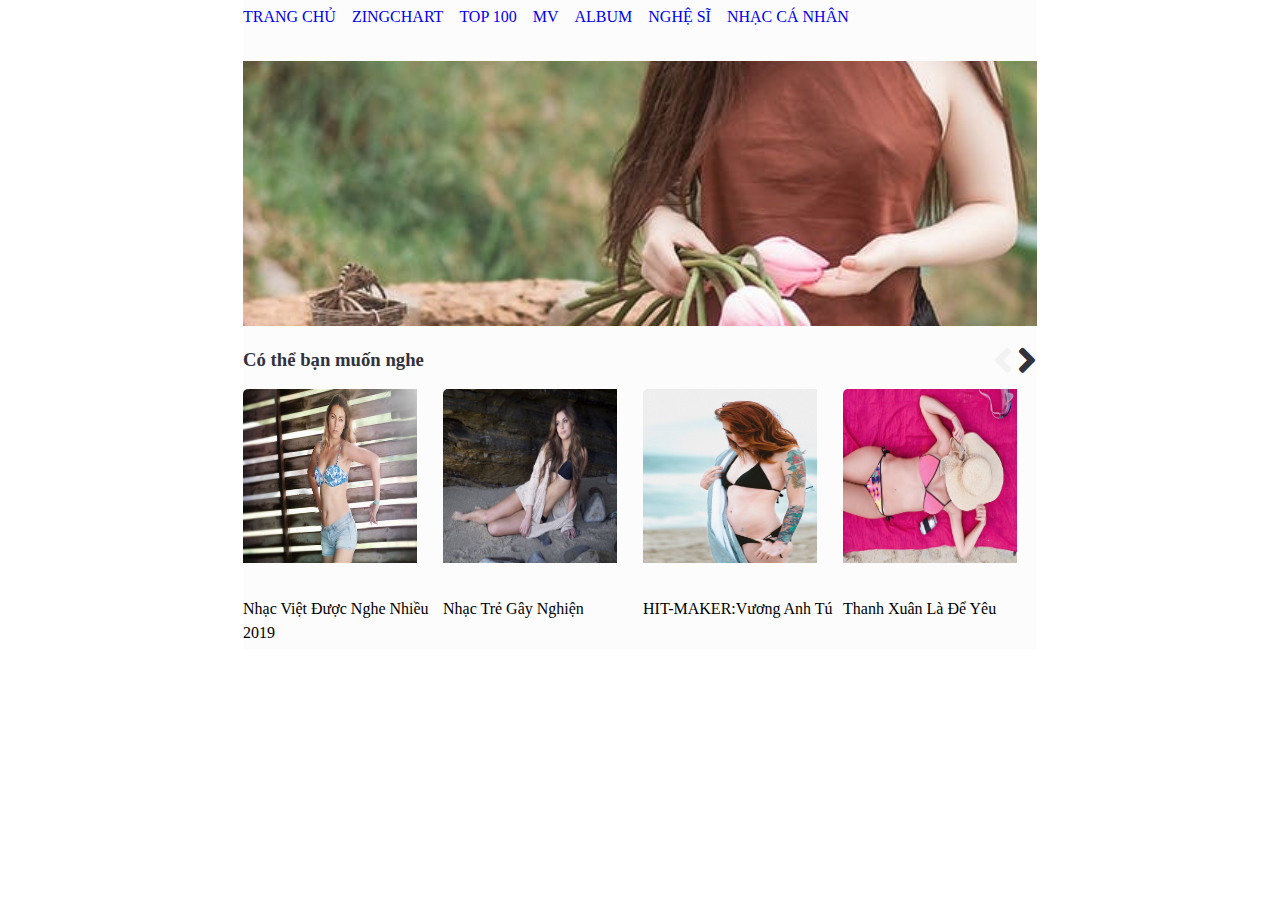
<file: zingdemo/menu.html>
<!DOCTYPE html>
<html lang="en">
<head>
    <meta charset="UTF-8">
    <meta name="viewport" content="width=device-width, initial-scale=1.0">
    <meta http-equiv="X-UA-Compatible" content="ie=edge">
    <title>demozingmp3</title>
    <link rel="stylesheet" href="menu.css">
    <link rel="stylesheet" href="https://cdnjs.cloudflare.com/ajax/libs/font-awesome/5.11.2/css/all.css">
</head>
<body>
    <div class="container">
        <div class="navbar">
            <ul>
                <li><a href="#">trang chủ</a></li>
                <li><a href="#">zingchart</a></li>
                <li><a href="#">top 100</a></li>
                <li><a href="#">mv</a></li>
                <li><a href="#">album</a></li>
                <li><a href="#">nghệ sĩ</a></li>
                <li><a href="#">nhạc cá nhân</a></li>
            </ul>
        </div> 
        <div class="toppic">
            <img src="../1.jpg" alt="anhchinh">
        </div>
        <div class="titleMV">
            <h3>Có thể bạn muốn nghe</h3>
            <div>
                <i class="fas fa-angle-left"></i>
                <i class="fas fa-angle-right"></i>
            </div>
        </div>
        <div class="papa">
        <div class="box-album">
            <div class="img">
                <img src="../0.jpg" alt="anh1">
                <div class="icon-play">
                <i class="far fa-play-circle"></i>
                </div>
            <div class="overlay"></div>
            </div>
            <div class="nameSong">nhạc việt được nghe nhiều 2019</div>
        </div>
        <div class="box-album">
            <div class="img">
                <img src="../2.jpg" alt="anh2">
                <div class="icon-play">
                <i class="far fa-play-circle"></i>
                </div>
                <div class="overlay"></div>
            </div>
            <div class="nameSong">nhạc trẻ gây nghiện</div>
        </div>
        <div class="box-album">
            <div class="img">
                <img src="../3.jpg" alt="anh3">
                <div class="icon-play">
                        <i class="far fa-play-circle"></i>
                </div>
                <div class="overlay"></div>
            </div>
            <div class="nameSong">HIT-MAKER:Vương Anh Tú</div>
        </div>
        <div class="box-album">
            <div class="img">
                <img src="../4.jpg"alt="anh4">
                <div class="icon-play">
                        <i class="far fa-play-circle"></i>
                </div>
                <div class="overlay"></div>
            </div>
            <div class="nameSong">thanh xuân là để yêu</div>
        </div>
        </div>
        <div class="container2">
            <div class="header">

            </div>
            <div class="highcharts">

            </div>
            <div class="chartlist">
                
            </div>
        </div>

        </div>
    </div>
</body>
</html>
</file>
<file: zingdemo/menu.css>
body{
    margin: 0;
}

.container{
    max-width: 794px;
    background-color: #fcfcfc;
    margin: 0 auto;
}

.navbar{
    max-width: 794px;
    height: 61px;
    background-color: #fcfcfc;
    align-items: center;
    justify-content: space-between;
}

.navbar ul{
    list-style: none;
    display: flex;
    margin: 0;
    padding: 0;
}

.navbar>ul>li{
    padding-right: 16px;
}

.navbar>ul>li>a{
    text-decoration: none;
    display: block;
    padding: 8px 0px;
    text-transform: uppercase;
    transition: all;
    border-bottom: 2px solid transparent;
}

.navbar>ul>li:hover>a{
    border-bottom: 2px solid violet;
}

.toppic img{
    width: 794px;
    height: 265px;
    object-fit: cover;
}

.titleMV{
    display: flex;
    align-items: center;
    justify-content: space-between;
    color: #32323d;
}

.fa-angle-left{
    font-size: 40px;
    color: #f2f2f2;
}

.fa-angle-right{
    font-size: 40px;
    
}

.papa{
    display: flex;
}

.box-album:nth-child(5){
    padding-right: 0;
}

.img{
    width: 200px;
    height: 200px;
    object-fit: cover;
    overflow: hidden;
    border-radius: 5px;
    position: relative;
}

.img img{
    width: 174px;
    height: 174px;
    display: block;
}

.img:hover img{
    transform: scale(1.5);
    border-radius: 5px;
}

.img:hover .overlay{
    opacity: 0.5;
}

.img:hover .icon-play{
    opacity: 1;
}

.overlay{
    position: absolute;
    width: 100%;
    height: 100%;
    background-color: black;
    opacity: 0;
    top: 0;
    left: 0;
    transition: opacity 0.5s;
}

.icon-play{
    position: absolute;
    width: 100%;
    height: 100%;
    top: 0;
    left: 0;
    color: blanchedalmond;
    font-size: 40px;
    display: flex;
    justify-content: center;
    align-items: center;
    opacity: 0;
}

.nameSong{
    line-height: 1.45;
    margin: 8px 0 5px;
    text-transform: capitalize;
}
</file>
